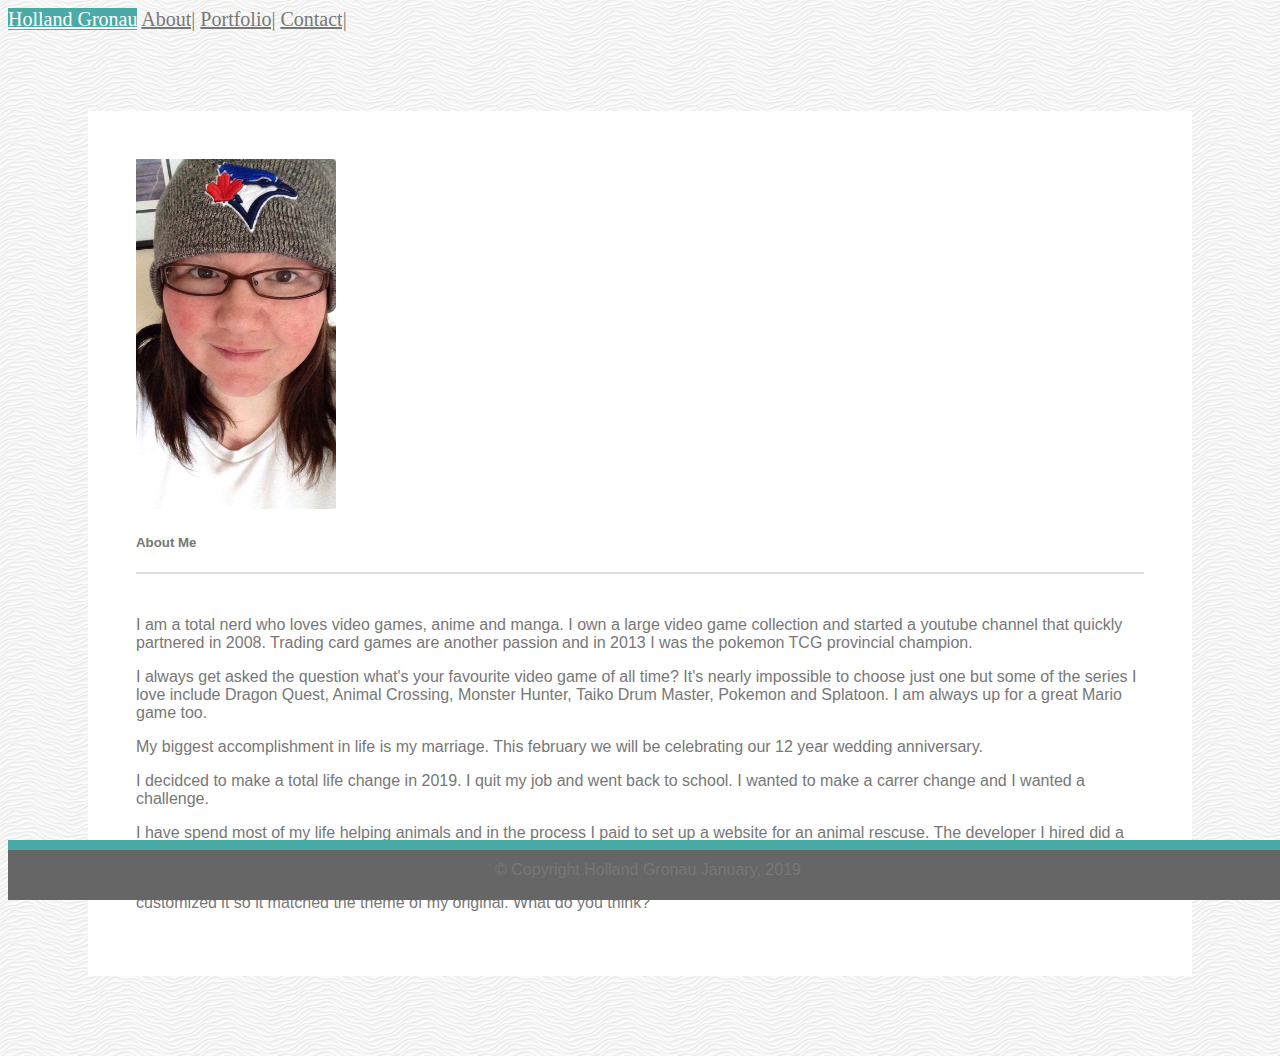
<file: index.html>
<!DOCTYPE html>
<html lang =en>
    <head>
        <meta charset="UTF-8">
<!--Bootstrap Link-->
        <link rel="stylesheet" href="https://stackpath.bootstrapcdn.com/bootstrap/4.2.1/css/bootstrap.min.css" integrity="sha384-GJzZqFGwb1QTTN6wy59ffF1BuGJpLSa9DkKMp0DgiMDm4iYMj70gZWKYbI706tWS" crossorigin="anonymous">
        <link rel="stylesheet" href="./style.css">
        <title>Holland Gronau</title>
    </head>
    <body>
<!--Navigation Bar Starts-->
<nav class="nav nav-pills flex-column flex-sm-row squared">
    <a class="flex-sm-fill text-sm-left nav-link active" href="index.html">Holland Gronau</a>
    <a class="flex-sm-fill text-sm-left nav-link" href="index.html">About|</a>
    <a class="flex-sm-fill text-sm-left nav-link" href="portfolio.html">Portfolio|</a>
    <a class="flex-sm-fill text-sm-left nav-link" href="contact.html">Contact|</a>
  </nav>
<!--Navigation Bar Ends-->
<!--About Me Content Starts(photo and text)-->
<div class="media">
    <img src="./images/HollyJaysHat.jpg" width="200" height="350" alt="This is me" class="mr-3" alt=About>
    <div class="media-body">
      <h5 class="mt-0">About Me</h5>
      <hr class="line2"><br>
                    <p>I am a total nerd who loves video games, anime and manga. I own a large video game collection and started a youtube channel that quickly partnered in 2008. Trading card games are another passion and in 2013 I was the pokemon TCG provincial champion.
                    </p> 
                    <p>I always get asked the question what's your favourite video game of all time? It's nearly impossible to choose just one but some of the series I love include Dragon Quest, Animal Crossing, Monster Hunter, Taiko Drum Master, Pokemon and Splatoon. I am always up for a great Mario game too.
                    </p>
                    <p>My biggest accomplishment in life is my marriage. This february we will be celebrating our 12 year wedding anniversary.
                    </p>   
                    <p>I decidced to make a total life change in 2019. I quit my job and went back to school. I wanted to make a carrer change and I wanted a challenge.
                    </p>
                    <p>I have spend most of my life helping animals and in the process I paid to set up a website for an animal rescuse. The developer I hired did a good job initally but has left the site to fall apart. I found myself so frustraited to not have ther skills to fix it.
                    </p> 
                    <p>Well that brings us to today and my second assignment. This is a responsive page built off of my wireframe site but using Bootstrap. I customized it so it matched the theme of my original. What do you think?
                    </p>            
    </div>
  </div>
<!--About Me Content Ends(photo and text)-->
<!--Footer Starts-->     
<div class="footer">
        <div box id="footline">
		<div class="container">
			<span class="text-muted">© Copyright Holland Gronau January, 2019</span>
        </div>
        </div>
        </div>
<!--Footer Ends-->
    </body>
</html>
</file>
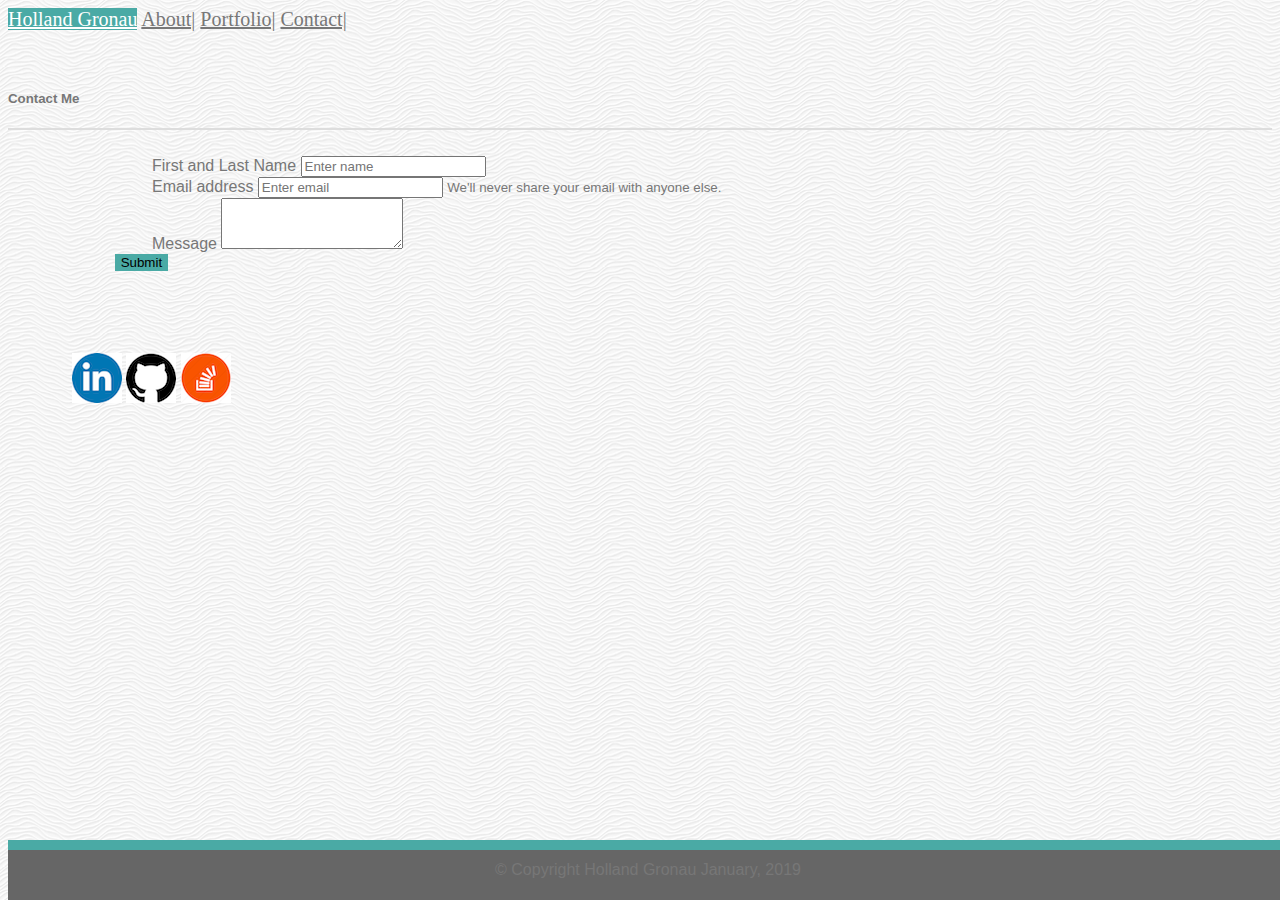
<file: contact.html>
<!DOCTYPE html>
<html lang =en>
    <head>
        <meta charset="UTF-8">
        <title>Holland Gronau</title>
        <link rel="stylesheet" href="https://stackpath.bootstrapcdn.com/bootstrap/4.2.1/css/bootstrap.min.css" integrity="sha384-GJzZqFGwb1QTTN6wy59ffF1BuGJpLSa9DkKMp0DgiMDm4iYMj70gZWKYbI706tWS" crossorigin="anonymous">
        <link rel="stylesheet" href="./style.css">
    </head>
 <body>
<!--Nagivation Bar starts-->
<nav class="nav nav-pills flex-column flex-sm-row squared">
    <a class="flex-sm-fill text-sm-left nav-link active" href="index.html">Holland Gronau</a>
    <a class="flex-sm-fill text-sm-left nav-link" href="index.html">About|</a>
    <a class="flex-sm-fill text-sm-left nav-link" href="portfolio.html">Portfolio|</a>
    <a class="flex-sm-fill text-sm-left nav-link" href="contact.html">Contact|</a>
  </nav>       
<!--Navigation Bar ends-->
<h5 class="mt-0">Contact Me</h5>
<hr class="line2"><br>
<form>
     <div class="form-group">
                <label for="formGroupExampleInput">First and Last Name</label>
                <input type="text" class="form-control" id="formGroupExampleInput" placeholder="Enter name">
              </div>
      <div class="form-group">
          <label for="exampleInputEmail1">Email address</label>
          <input type="email" class="form-control" id="exampleInputEmail1" aria-describedby="emailHelp" placeholder="Enter email">
          <small id="emailHelp" class="form-text text-muted">We'll never share your email with anyone else.</small>
        </div>
      <div class="form-group">
                <label for="exampleFormControlTextarea1">Message</label>
                <textarea class="form-control" id="exampleFormControlTextarea1" rows="3"></textarea>
        </div>
      <button type="submit" class="btn btn-primary">Submit</button> 
</form>
<br>
<div class="icons">
    <img src="./images/linkedin.png">
    <img src="./images/github.png">
    <img src="./images/stackoverflow.png">
</div>
</div>
</div>
</div>
<br>
<!--Footer Starts-->     
<div class="footer">
    <div box id="footline">
    <div class="container">
        <span class="text-muted">© Copyright Holland Gronau January, 2019</span>
    </div>
    </div>
</div>
<!--Footer Ends-->
    </body>
</html>
</file>
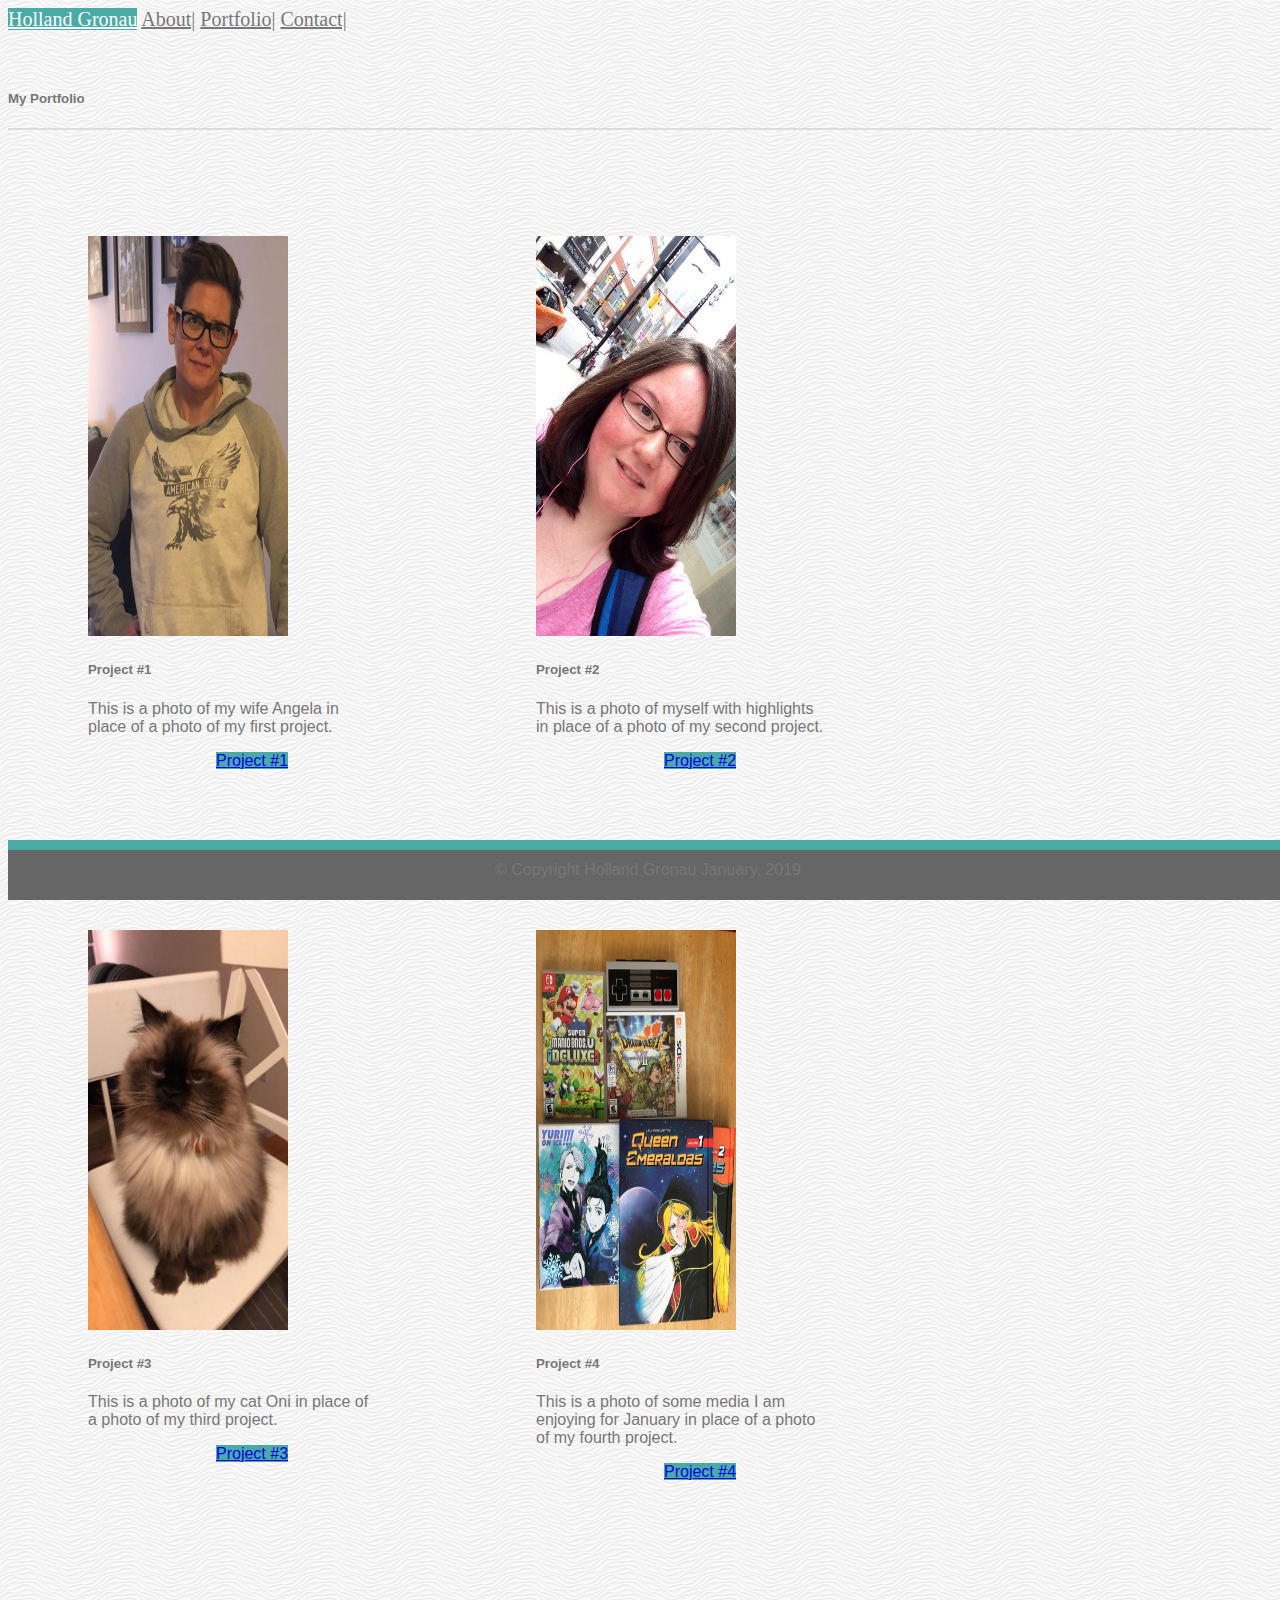
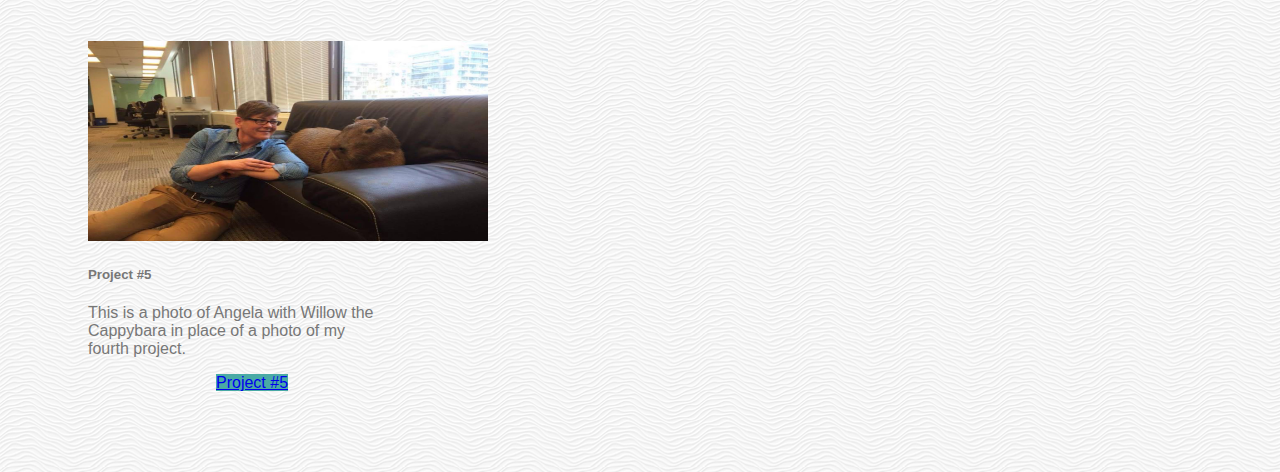
<file: portfolio.html>
<!DOCTYPE html>
<html lang =en>
    <head>
        <meta charset="UTF-8">
        <link rel="stylesheet" href="https://stackpath.bootstrapcdn.com/bootstrap/4.2.1/css/bootstrap.min.css" integrity="sha384-GJzZqFGwb1QTTN6wy59ffF1BuGJpLSa9DkKMp0DgiMDm4iYMj70gZWKYbI706tWS" crossorigin="anonymous">
        <link rel="stylesheet" href="./style.css">
        <title>Holland Gronau</title>
    </head>
    <body>
<!--Nagivation Bar starts-->
<nav class="nav nav-pills flex-column flex-sm-row squared">
    <a class="flex-sm-fill text-sm-left nav-link active" href="index.html">Holland Gronau</a>
    <a class="flex-sm-fill text-sm-left nav-link" href="index.html">About|</a>
    <a class="flex-sm-fill text-sm-left nav-link" href="portfolio.html">Portfolio|</a>
    <a class="flex-sm-fill text-sm-left nav-link" href="contact.html">Contact|</a>
  </nav>            
<!--Navigation Bar ends-->
<h5 class="mt-0">  My Portfolio</h5>
<hr class="line2"><br>
<!--Photo Card1-->
<div class="card" style="width: 18rem;">
        <img src="./images/AngelaSmile.jpg" class="card-img-top" height="400" width="200" alt="Angela">
        <div class="card-body">
          <h5 class="card-title">Project #1</h5>
          <p class="card-text">This is a photo of my wife Angela in place of a photo of my first project.</p>
          <a href="#" class="btn btn-primary">Project #1</a>
        </div>
      </div>
<!--Photo Card2-->
<div class="card" style="width: 18rem;">
            <img src="./images/HollyHighlights.jpg" class="card-img-top" height="400" width="200" alt="Highlights">
            <div class="card-body">
              <h5 class="card-title">Project #2</h5>
              <p class="card-text">This is a photo of myself with highlights in place of a photo of my second project.</p>
              <a href="#" class="btn btn-primary">Project #2</a>
            </div>
          </div>
<!--Photo Card3-->
<div class="card" style="width: 18rem;">
                <img src="./images/OniChair.JPG" class="card-img-top" height="400" width="200" alt="Oni">
                <div class="card-body">
                  <h5 class="card-title">Project #3</h5>
                  <p class="card-text">This is a photo of my cat Oni in place of a photo of my third project.</p>
                  <a href="#" class="btn btn-primary">Project #3</a>
                </div>
              </div>
<!--Photo Card4-->
<div class="card" style="width: 18rem;">
                    <img src="./images/JanuaryMedia.jpg" class="card-img-top" height="400" width="200" alt="JanMedia">
                    <div class="card-body">
                      <h5 class="card-title">Project #4</h5>
                      <p class="card-text">This is a photo of some media I am enjoying for January in place of a photo of my fourth project.</p>
                      <a href="#" class="btn btn-primary">Project #4</a>
                    </div>
                  </div>
<!--Photo Card5-->
<div class="card" style="width: 18rem;">
                        <img src="./images/AngelaWillow.jpg" class="card-img-top" height="200" width="400" alt="Willow">
                        <div class="card-body">
                          <h5 class="card-title">Project #5</h5>
                          <p class="card-text">This is a photo of Angela with Willow the Cappybara in place of a photo of my fourth project.</p>
                          <a href="#" class="btn btn-primary">Project #5</a>
                        </div>
                      </div>
<!--Footer Starts-->     
<div class="footer">
    <div box id="footline">
<div class="container">
  <span class="text-muted">© Copyright Holland Gronau January, 2019</span>
    </div>
    </div>
    </div>
<!--Footer Ends-->
  </body>
</html>
</file>
<file: style.css>
body {
    font-family: Arial, Helvetica, sans-serif;
    color: #777777;
    background-image: url(./images/white-waves.png);
}

.nav {
    margin-top: 0px;
    margin-bottom: 3em;
    font-family: Georgia, 'Times New Roman', Times, serif;
    font-size: 20px;
    text-align: left;
    width: 100%;
}
.media{
    margin: 5em;
    padding: 3em;
    background-color: white;
}

.line2 {
    border: 1px solid #dddddd;
    }

.card {
    float:left;
    margin: 5em;
}

.form-group{
    margin-left: 9em;
    margin-right: 9em;
}

.btn{
    margin-left: 8em;
    background-color: #4aaaa5;
    border: 0px;
}

.btn:hover{
    background-color: #777777;
}

.icons{
    padding: 1em;
    margin:3em;
    float:Left;
}

.footer {
    position: fixed;
    bottom: 0;
    width: 100%;
    height: 60px;
    line-height: 60px; 
    text-align: center;
    background-color: #666666;
  }

.flex-sm-fill.text-sm-left.nav-link{
    color: #777777;
  }

.flex-sm-fill.text-sm-left.nav-link.active{
    border-radius: 0px;
    background-color: #4aaaa5;
    color: white;
  }

  #footline {
    width:100%;
    height: 10px;
    background-color: #4aaaa5;
    margin: 0px auto;
  }
</file>
